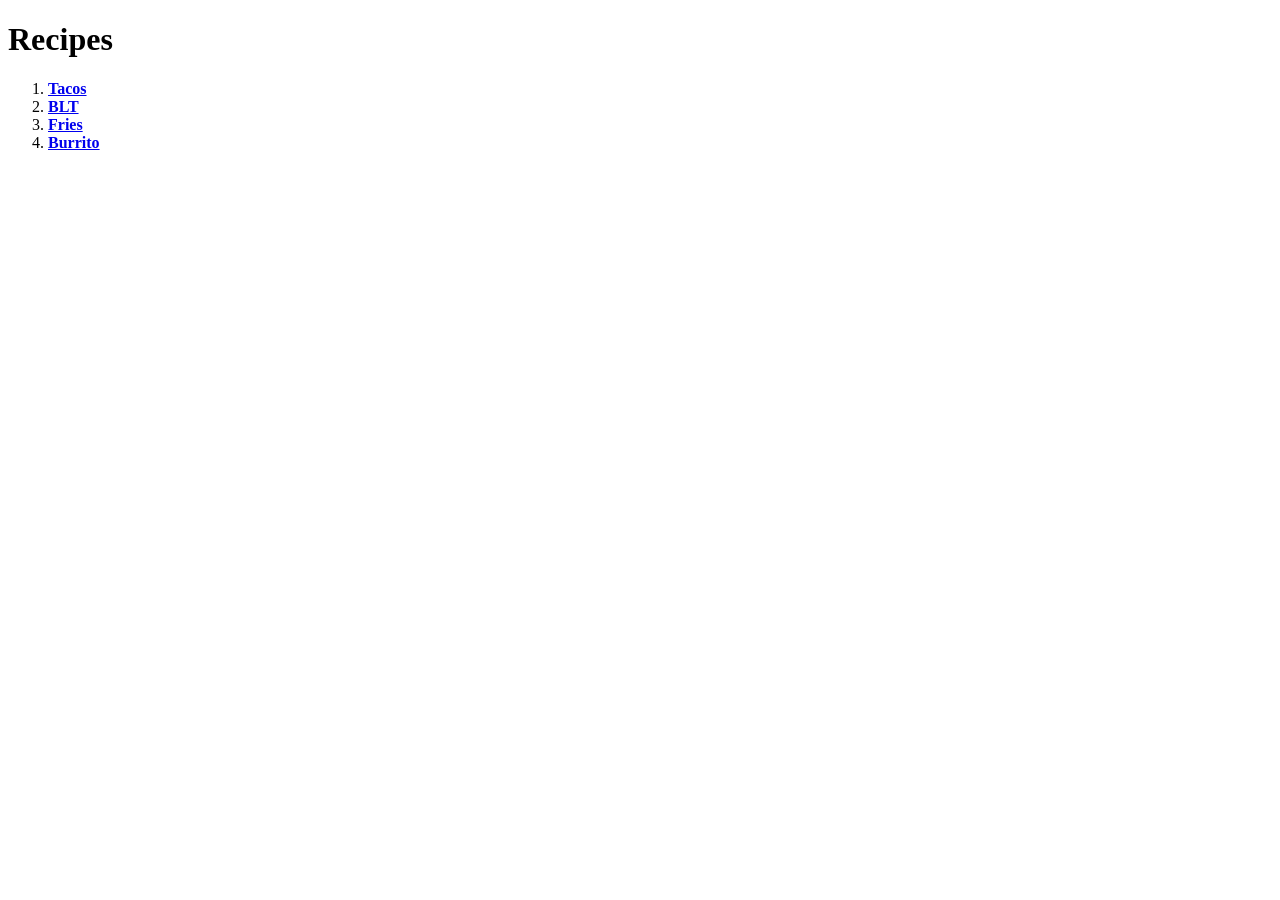
<file: index.html>
<!DOCTYPE html>
<html lang="en">
  <head>
    <meta charset="UTF-8">
    <meta name="viewport" content="width=device-width, initial-scale=1.0">
    <meta http-equiv="X-UA-Compatible" content="ie=edge">
    <title>Recipes</title>
  </head>
  <body>
    <h1>Recipes</h1>
    
    <ol>
        <li><strong><a href="./pages/tacos.html">Tacos</a></strong></li>
        <li><strong><a href="./pages/blt.html">BLT</a></strong></li>
        <li><strong><a href="./pages/fries.html">Fries</a></strong></li>
        <li><strong><a href="./pages/burrito.html">Burrito</a></strong></li>
    </ol>

  </body>
</html>
</file>
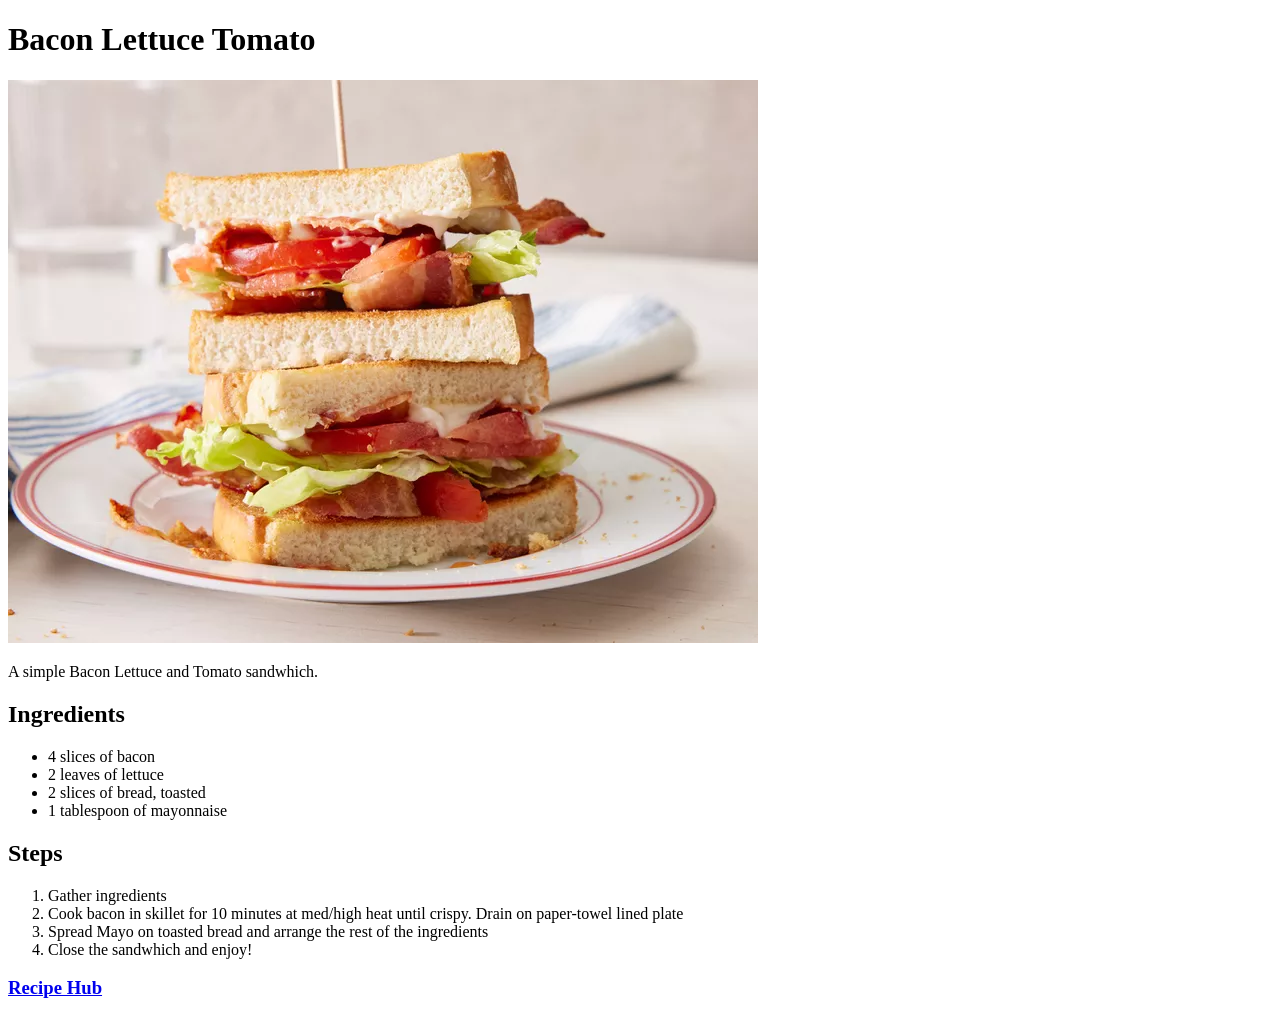
<file: pages/blt.html>
<!DOCTYPE html>
<html lang="en">
  <head>
    <meta charset="UTF-8">
    <meta name="viewport" content="width=device-width, initial-scale=1.0">
    <meta http-equiv="X-UA-Compatible" content="ie=edge">
    <title>Bacon Lettuce Tomato</title>
  </head>
  <body>
      <h1>Bacon Lettuce Tomato</h1>
      <img src="../images/blt.png" alt="bacon lettuce tomato sandwhich sliced" width="750" height="563" >

    <p>A simple Bacon Lettuce and Tomato sandwhich.</p>
    <h2>Ingredients</h2>
    <ul>
        <li>4 slices of bacon</li>
        <li>2 leaves of lettuce</li>
        <li>2 slices of bread, toasted</li>
        <li>1 tablespoon of mayonnaise</li>
    </ul>
    <h2>Steps</h2>
    <ol>
        <li>Gather ingredients</li>
        <li>Cook bacon in skillet for 10 minutes at med/high heat until crispy.
        Drain on paper-towel lined plate</li>
        <li>Spread Mayo on toasted bread and arrange the rest of the ingredients</li>
        <li>Close the sandwhich and enjoy!</li>
    </ol>

      <h3><a href="../index.html">Recipe Hub</a></h3>
  </body>
</html>
</file>
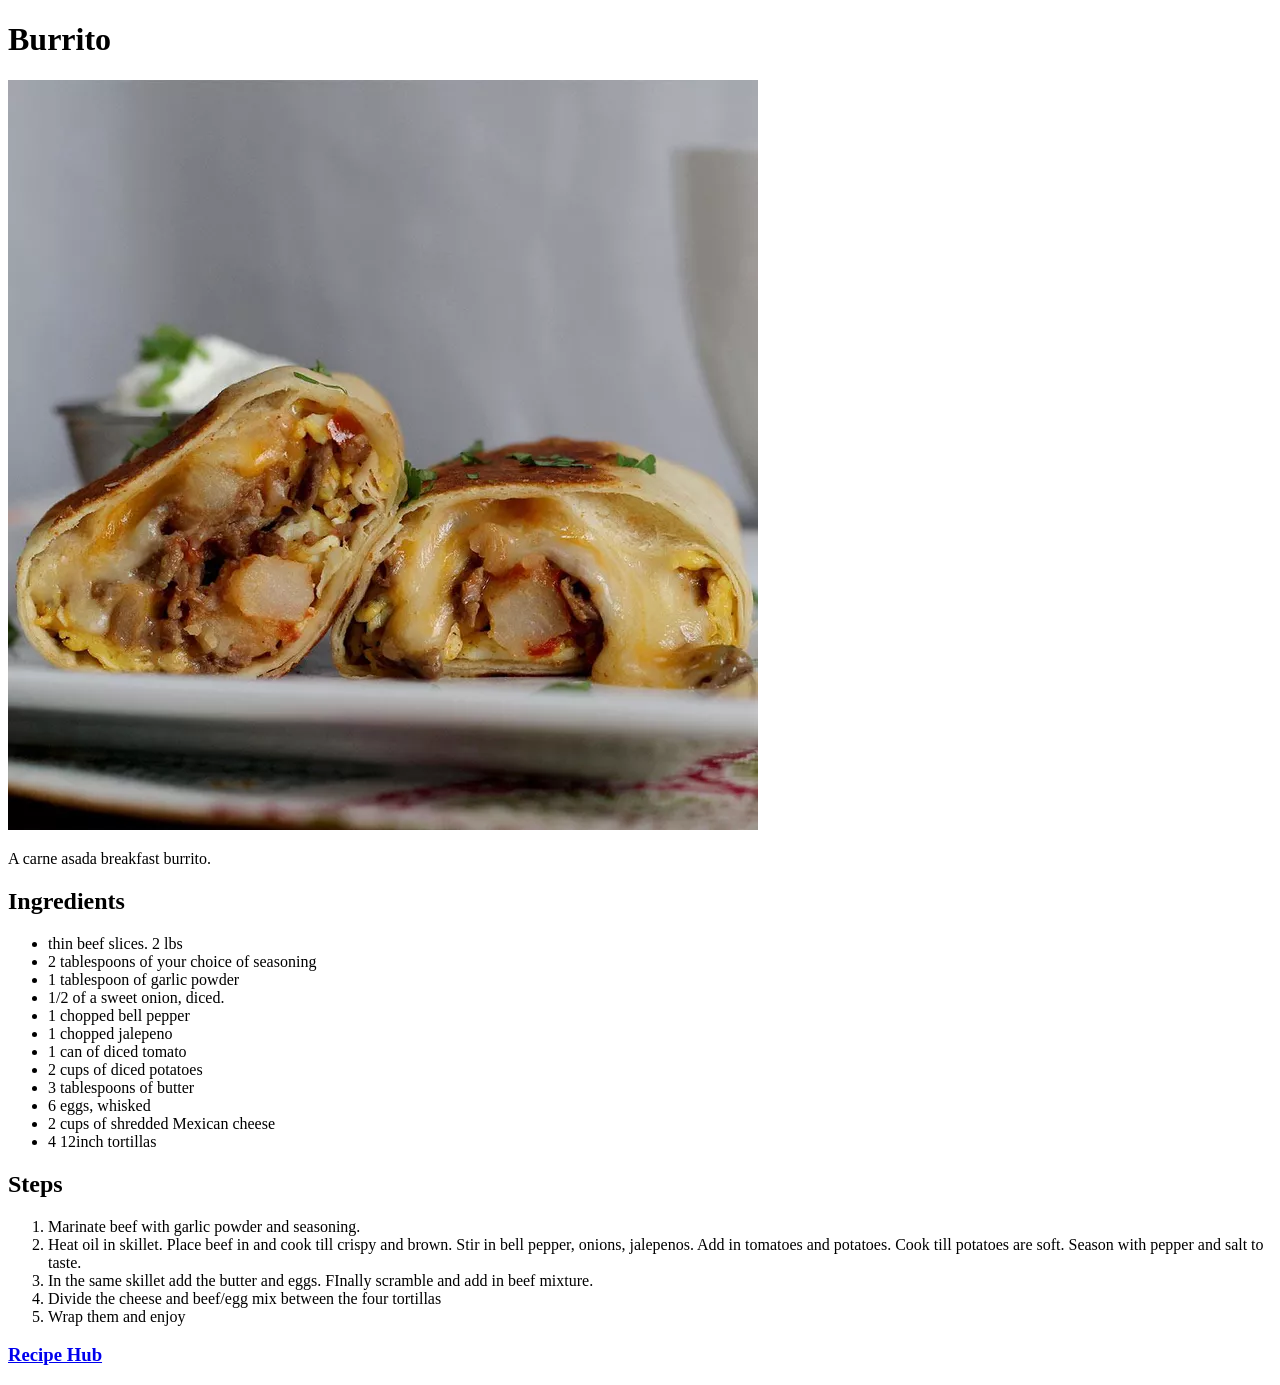
<file: pages/burrito.html>
<!DOCTYPE html>
<html lang="en">
  <head>
    <meta charset="UTF-8">
    <meta name="viewport" content="width=device-width, initial-scale=1.0">
    <meta http-equiv="X-UA-Compatible" content="ie=edge">
    <title>Burrito</title>
  </head>
  <body>
      <h1>Burrito</h1>
      <img src="../images/burrito.png" alt="Carne asada breakfast burrito" width="750" height="750" >

    <p>A carne asada breakfast burrito.</p>
    <h2>Ingredients</h2>
    <ul>
        <li>thin beef slices. 2 lbs</li>
        <li>2 tablespoons of your choice of seasoning</li>
        <li>1 tablespoon of garlic powder</li>
        <li>1/2 of a sweet onion, diced.</li>
        <li>1 chopped bell pepper</li>
        <li>1 chopped jalepeno</li>
        <li>1 can of diced tomato</li>
        <li>2 cups of diced potatoes</li>
        <li>3 tablespoons of butter</li>
        <li>6 eggs, whisked</li>
        <li>2 cups of shredded Mexican cheese</li>
        <li>4 12inch tortillas</li>
    </ul>
    <h2>Steps</h2>
    <ol>
        <li>Marinate beef with garlic powder and seasoning.</li>
        <li>Heat oil in skillet. Place beef in and cook till crispy and brown.
        Stir in bell pepper, onions, jalepenos. Add in tomatoes and potatoes. 
        Cook till potatoes are soft. Season with pepper and salt to taste.</li>
        <li>In the same skillet add the butter and eggs.
        FInally scramble and add in beef mixture.
        </li>
        <li>Divide the cheese and beef/egg mix between the four tortillas</li>
        <li>Wrap them and enjoy</li>
    </ol>


      <h3><a href="../index.html">Recipe Hub</a></h3>
  </body>
</html>
</file>
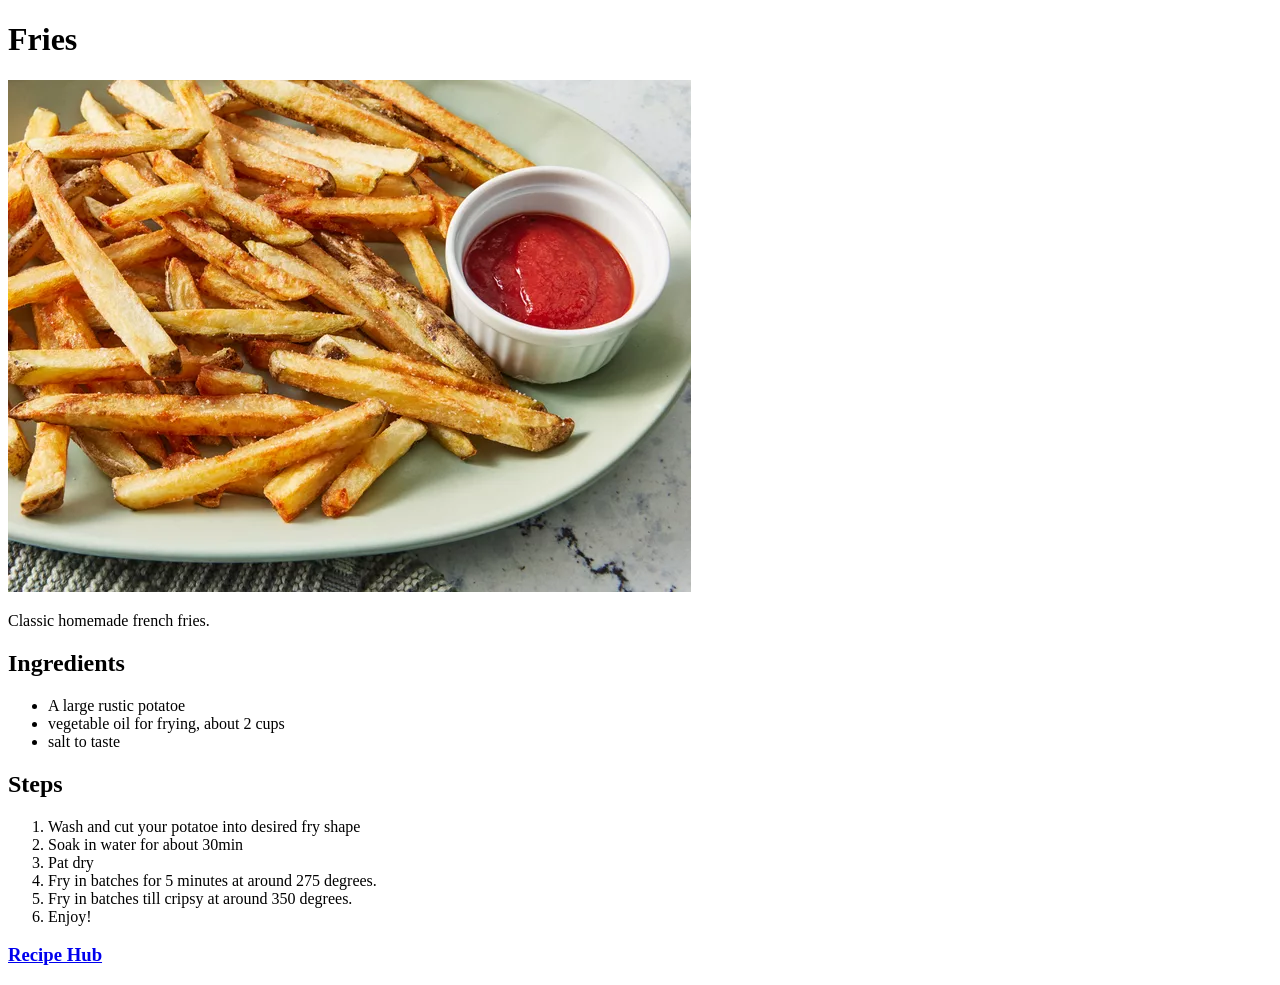
<file: pages/fries.html>
<!DOCTYPE html>
<html lang="en">
  <head>
    <meta charset="UTF-8">
    <meta name="viewport" content="width=device-width, initial-scale=1.0">
    <meta http-equiv="X-UA-Compatible" content="ie=edge">
    <title>Fries</title>
  </head>
  <body>
      <h1>Fries</h1>
      <img src="../images/fries.png" alt="" width="683" height="512" >

    <p>Classic homemade french fries.</p>
    <h2>Ingredients</h2>
    <ul>
        <li>A large rustic potatoe</li>
        <li>vegetable oil for frying, about 2 cups</li>
        <li>salt to taste</li>
    </ul>
    <h2>Steps</h2>
    <ol>
        <li>Wash and cut your potatoe into desired fry shape</li>
        <li>Soak in water for about 30min</li>
        <li>Pat dry</li>
        <li>Fry in batches for 5 minutes at around 275 degrees.</li>
        <li>Fry in batches till cripsy at around 350 degrees.</li>
        <li>Enjoy!</li>
    </ol>


      <h3><a href="../index.html">Recipe Hub</a></h3>
  </body>
</html>
</file>
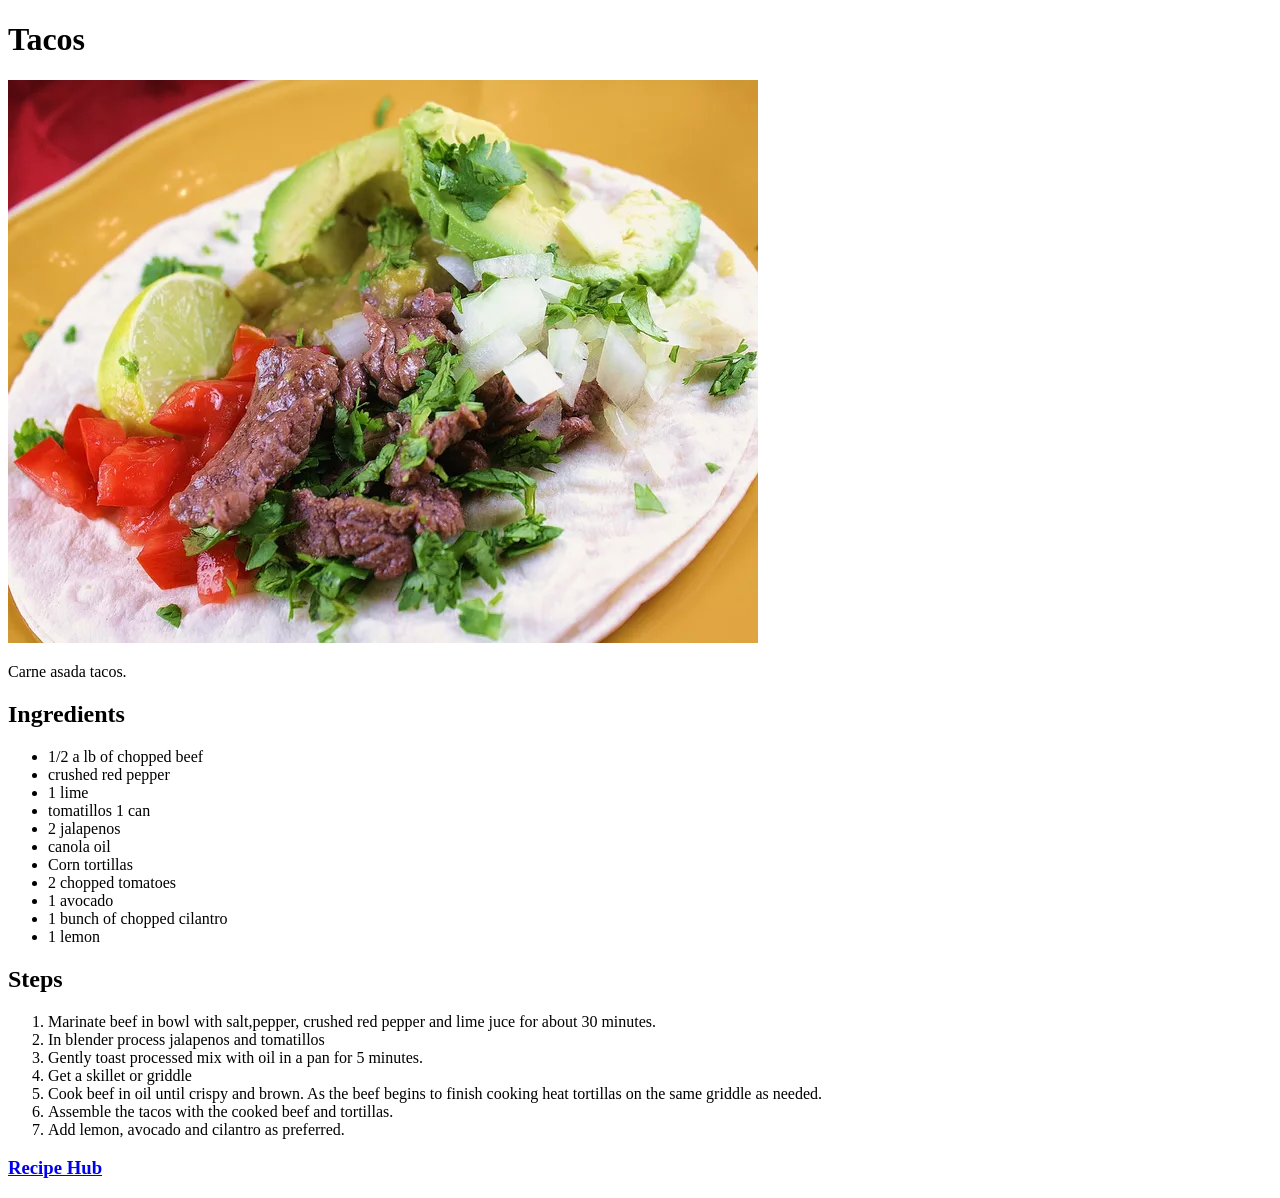
<file: pages/tacos.html>
<!DOCTYPE html>
<html lang="en">
  <head>
    <meta charset="UTF-8">
    <meta name="viewport" content="width=device-width, initial-scale=1.0">
    <meta http-equiv="X-UA-Compatible" content="ie=edge">
    <title>Tacos</title>
  </head>
  <body>
      <h1>Tacos</h1>
      <img src="../images/tacos.png" alt="Carne asada tacos" width="750" height="563" >

    <p>Carne asada tacos.</p>
    <h2>Ingredients</h2>
    <ul>
        <li>1/2 a lb of chopped beef</li>
        <li>crushed red pepper</li>
        <li>1 lime</li>
        <li>tomatillos 1 can</li>
        <li>2 jalapenos</li>
        <li>canola oil</li>
        <li>Corn tortillas</li>
        <li>2 chopped tomatoes</li>
        <li>1 avocado</li>
        <li>1 bunch of chopped cilantro</li>
        <li>1 lemon</li>
    </ul>
    <h2>Steps</h2>
    <ol>
        <li>Marinate beef in bowl with salt,pepper, crushed red pepper 
            and lime juce for about 30 minutes.</li>
        <li>In blender process jalapenos and tomatillos</li>
        <li>Gently toast processed mix with oil in a pan for 5 minutes.</li>
        <li>Get a skillet or griddle</li>
        <li>Cook beef in oil until crispy and brown. As the beef begins to finish cooking
        heat tortillas on the same griddle as needed.</li>
        <li>Assemble the tacos with the cooked beef and tortillas.</li>
        <li>Add lemon, avocado and cilantro as preferred.</li>
    </ol>


      <h3><a href="../index.html">Recipe Hub</a></h3>
  </body>
</html>
</file>
